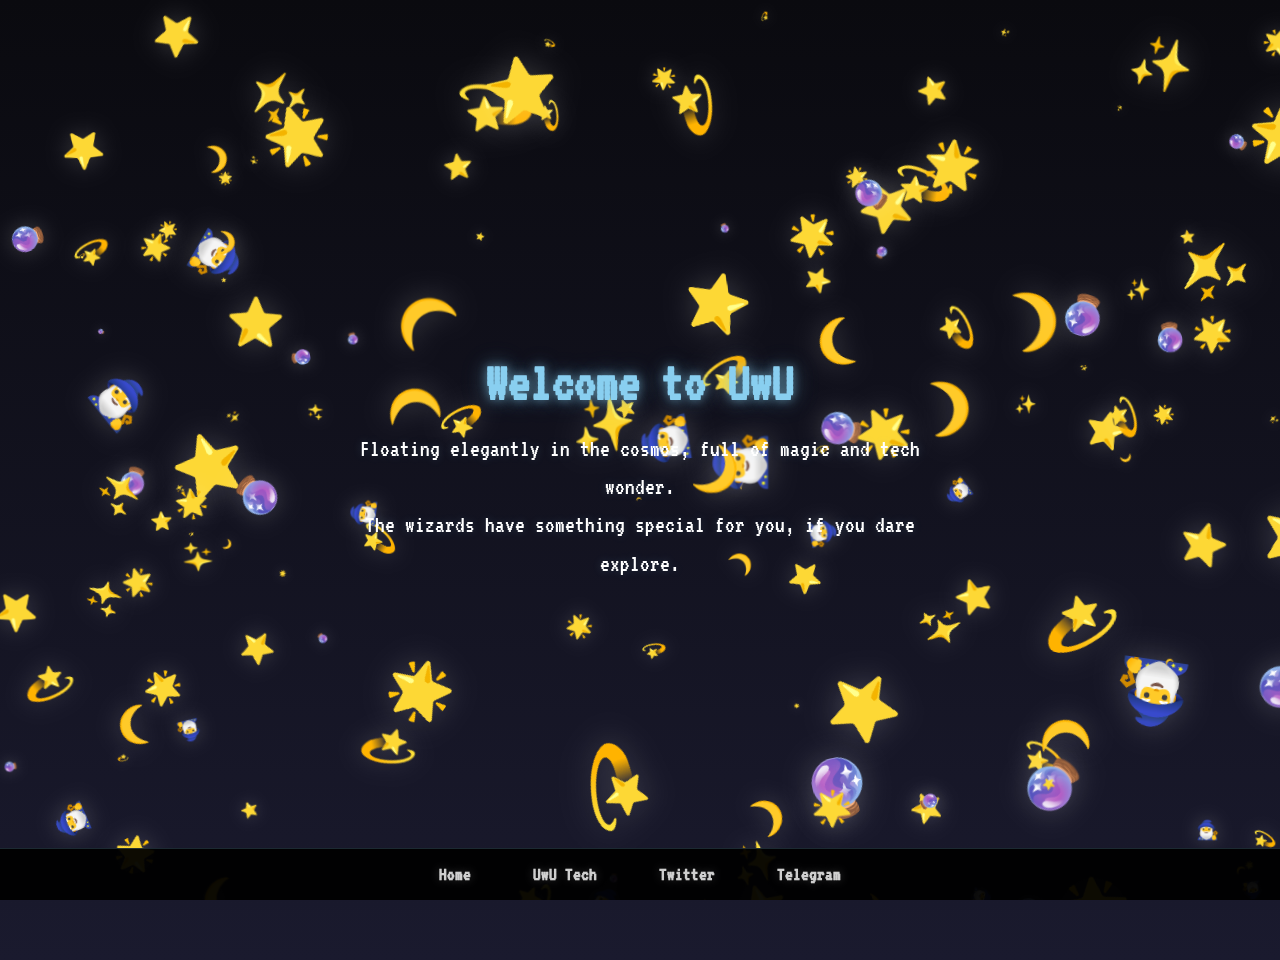
<file: index.html>
<!DOCTYPE html>
<html lang="en">
<head>
    <meta charset="UTF-8">
    <meta name="viewport" content="width=device-width, initial-scale=1.0">
    <title>UwU Interactive Website</title>
    <link rel="stylesheet" href="styles.css">
    <script defer src="script.js"></script>
</head>
<body>
    <nav id="menu">
        <ul>
            <li><a href="#">Home</a></li>
            <li><a href="#uwu-tech">UwU Tech</a></li>
            <li><a href="https://twitter.com" target="_blank">Twitter</a></li>
            <li><a href="https://telegram.org" target="_blank">Telegram</a></li>
        </ul>
    </nav>
    <main id="content">
        <div class="description">
            <h1>Welcome to UwU</h1>
            <p>Floating elegantly in the cosmos, full of magic and tech wonder.</p>
            <p>The wizards have something special for you, if you dare explore.</p>
        </div>
    </main>
    <div id="emoji-container"></div>
</body>
</html>
</file>
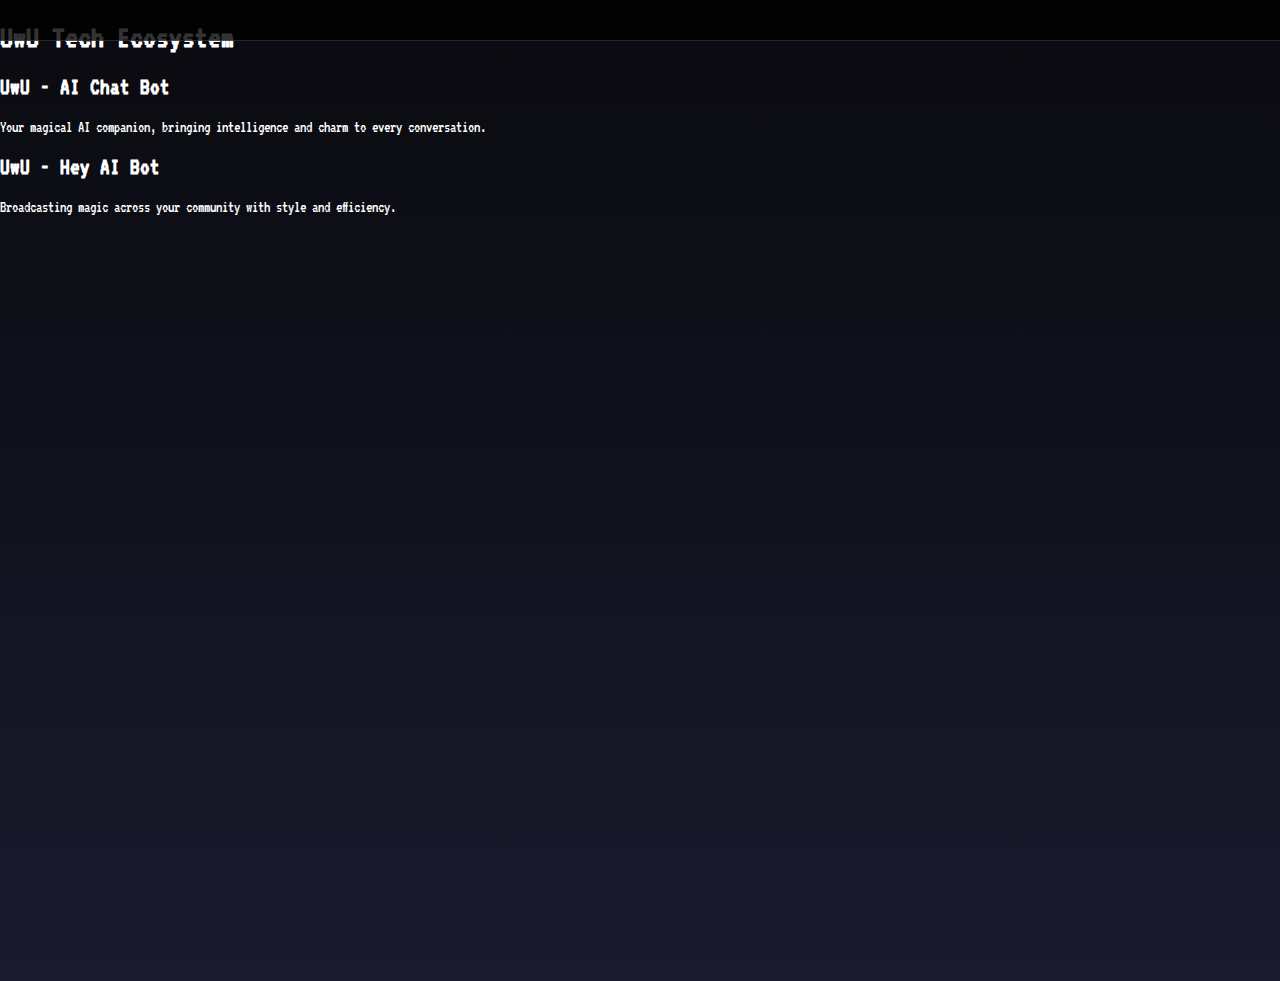
<file: uwu-tech.html>
<!DOCTYPE html>
<html lang="en">
<head>
    <meta charset="UTF-8">
    <meta name="viewport" content="width=device-width, initial-scale=1.0">
    <title>UwU Tech Page</title>
    <link rel="stylesheet" href="styles.css">
    <!-- <link rel="stylesheet" href="uwu-tech-styles.css"> -->
</head>
<body>
    <div class="ticker-wrap">
        <div class="ticker">
            <div class="ticker-content"></div>
        </div>
    </div>
    <main>
        <h1>UwU Tech Ecosystem</h1>
        <section class="bot-cards">
            <div class="bot-card" data-speed="0.2">
                <h2>UwU - AI Chat Bot</h2>
                <p>Your magical AI companion, bringing intelligence and charm to every conversation.</p>
            </div>
            <div class="bot-card" data-speed="0.2">
                <h2>UwU - Hey AI Bot</h2>
                <p>Broadcasting magic across your community with style and efficiency.</p>
            </div>
        </section>
    </main>
    <script src="ticker.js"></script>
    <!-- <script src="uwu-tech-script.js"></script> -->
</body>
</html>
</file>
<file: styles.css>
@import url('https://fonts.googleapis.com/css2?family=VT323&display=swap');

body {
    margin: 0;
    padding: 0;
    font-family: 'VT323', Arial, sans-serif;
    background: linear-gradient(to bottom, #0a0a0f, #1a1a2e);
    color: #fff;
    overflow-y: auto !important;
    min-height: 100vh;
    padding-bottom: 60px;
}

/* Enhanced Ticker Styles */
.ticker-wrap {
    width: 100%;
    height: 40px;
    background: rgba(0, 0, 0, 0.95);
    border-bottom: 1px solid rgba(137, 207, 240, 0.2);
    overflow: hidden;
    position: fixed;
    top: 0;
    z-index: 1001;
    display: flex;
    align-items: center;
}

.ticker {
    display: inline-flex;
    height: 100%;
    width: fit-content;
}

.ticker-content {
    display: inline-flex;
    white-space: nowrap;
    font-family: 'VT323', monospace;
    font-size: 1.5em;
    color: #89CFF0;
    padding-right: 50px;
    text-shadow: 0 0 10px rgba(137, 207, 240, 0.5);
}

.ticker-content span {
    padding: 0 50px;
    display: inline-block;
}

@keyframes ticker {
    0% {
        transform: translateX(0);
    }
    100% {
        transform: translateX(-33.33%);
    }
}

/* Navigation Styles */
nav#menu {
    position: fixed;
    bottom: 0;
    left: 0;
    width: 100%;
    text-align: center;
    z-index: 1001;
    background: rgba(0, 0, 0, 0.95);
    padding: 1rem 0;
    border-top: 1px solid rgba(137, 207, 240, 0.2);
}

nav#menu ul {
    list-style-type: none;
    padding: 0;
    margin: 0;
    display: flex;
    justify-content: center;
    gap: 2rem;
}

nav#menu ul li {
    display: inline;
}

nav#menu ul li a {
    text-decoration: none;
    font-weight: bold;
    color: rgba(255, 255, 255, 0.8);
    font-size: 1.2em;
    transition: all 0.3s;
    padding: 5px 15px;
    border-radius: 15px;
    text-shadow: 0 0 10px rgba(255, 255, 255, 0.2);
    font-family: 'VT323', monospace;
}

nav#menu ul li a:hover {
    color: #89CFF0;
    text-shadow: 0 0 15px rgba(137, 207, 240, 0.4);
}

/* Main Content Styles */
main#content {
    position: absolute;
    top: 50%;
    left: 50%;
    transform: translate(-50%, -50%);
    text-align: center;
    z-index: 5;
}

.description h1,
.hero-text h1,
main#content h1 {
    font-family: 'VT323', monospace;
    font-size: 3.5em;
    color: #89CFF0;
    text-shadow: 0 0 10px rgba(137, 207, 240, 0.5),
                 0 0 20px rgba(137, 207, 240, 0.3),
                 0 0 30px rgba(137, 207, 240, 0.2);
    margin-bottom: 20px;
    animation: titleGlow 4s ease-in-out infinite;
}

.description p,
.hero-text p,
main#content p {
    font-family: 'VT323', monospace;
    font-size: 1.5em;
    line-height: 1.6;
    color: #FFFFFF;
    text-shadow: 0 0 10px rgba(137, 207, 240, 0.2);
    max-width: 600px;
    margin: 0 auto;
}

/* Container Styles */
#emoji-container {
    position: fixed;
    top: 0;
    left: 0;
    width: 100%;
    height: 100%;
    overflow: hidden;
    z-index: 1;
    pointer-events: none;
}

.emoji {
    position: absolute;
    user-select: none;
    transition: all 0.3s cubic-bezier(0.4, 0, 0.2, 1);
    will-change: transform;
    filter: drop-shadow(0 0 8px rgba(255, 255, 255, 0.2));
}

.sparkle {
    position: absolute;
    pointer-events: none;
    animation: enhanced-sparkle-fade 1.5s ease-out forwards;
    z-index: 2;
    mix-blend-mode: screen;
}

.magic-burst {
    position: absolute;
    pointer-events: none;
    z-index: 2;
    animation: burst 0.8s ease-out forwards;
}

/* Animation Keyframes */
@keyframes titleGlow {
    0%, 100% {
        text-shadow: 0 0 20px rgba(137, 207, 240, 0.3),
                     0 0 40px rgba(137, 207, 240, 0.2);
        color: rgba(137, 207, 240, 0.95);
    }
    50% {
        text-shadow: 0 0 30px rgba(137, 207, 240, 0.5),
                     0 0 60px rgba(137, 207, 240, 0.3),
                     0 0 80px rgba(137, 207, 240, 0.2);
        color: #89CFF0;
    }
}

@keyframes enhanced-sparkle-fade {
    0% {
        transform: scale(0) rotate(0deg);
        opacity: 1;
    }
    50% {
        transform: scale(1) rotate(180deg);
        opacity: 0.8;
    }
    100% {
        transform: scale(0) rotate(360deg);
        opacity: 0;
    }
}

@keyframes burst {
    0% {
        transform: scale(0.1) rotate(0deg);
        opacity: 1;
    }
    50% {
        opacity: 0.8;
    }
    100% {
        transform: scale(2) rotate(45deg);
        opacity: 0;
    }
}

@keyframes float {
    0%, 100% {
        transform: translateY(-5px);
    }
    50% {
        transform: translateY(5px);
    }
}

/* Hero Section Styles */
.hero-section {
    padding: 2rem;
    margin-bottom: 3rem;
}

.hero-content {
    background: rgba(255, 255, 255, 0.05);
    border-radius: 20px;
    padding: 2rem;
    max-width: 1000px;
    margin: 0 auto;
    text-align: center;
}

/* Responsive Design */
@media (max-width: 768px) {
    .description h1,
    .hero-text h1,
    main#content h1 {
        font-size: 2.5em;
    }

    .description p,
    .hero-text p,
    main#content p {
        font-size: 1.2em;
        padding: 0 20px;
    }

    nav#menu ul {
        gap: 1rem;
    }
}
</file>
<file: uwu-tech-styles.css>
/* Base Styles */
body {
    overflow-y: auto !important;
    min-height: 100vh;
    padding-bottom: 60px;
    margin: 0;
    background: linear-gradient(to bottom, #0a0a0f, #1a1a2e);
}

/* Magic row styles */
.magic-row {
    padding-top: 60px;
    margin-bottom: 2rem;
    width: 100%;
    display: flex;
    justify-content: center;
    align-items: center;
}

.magic-items {
    display: flex;
    align-items: center;
    justify-content: space-around;
    width: 100%;
    max-width: 1200px;
    padding: 0 2rem;
}

.magic-emoji {
    font-size: 3em;
    animation: float 4s ease-in-out infinite;
    opacity: 0.8;
}

.main-wizard-emoji {
    font-size: 8em;
    filter: drop-shadow(0 0 30px rgba(255, 255, 255, 0.2));
}

/* Main content sections */
.hero-section {
    z-index: 97;
    position: relative;
    padding: 0 2rem;  /* Adjust padding to match the width of the lower boxes */
    max-width: 1000px; /* Match this to the lower boxes */
    margin: 0 auto;
    margin-bottom: 3rem;
}

.hero-text h1 {
    font-size: 3.5em;
    margin-bottom: 1rem;
    color: #ffffff;
    -webkit-background-clip: text;
    background-clip: text;
    -webkit-text-fill-color: #ffffff;
    text-shadow: 0 0 20px rgba(255, 255, 255, 0.6), 
                 0 0 40px rgba(255, 255, 255, 0.4);
}

.hero-text p {
    font-size: 1.2em;
    line-height: 1.6;
    color: rgba(255, 255, 255, 0.9);
}

/* Tech Ecosystem Box - Added Styles for Glow and Blur */
.tech-ecosystem-box {
    background: rgba(255, 255, 255, 0.07); /* More transparent for frosty effect */
    border-radius: 20px;
    padding: 2rem;
    backdrop-filter: blur(7px); /* Increased blur for a frosty look */
    border: 2px solid rgba(255, 255, 255, 0.2);
    box-shadow: 0 0 40px rgba(255, 255, 255, 0.4), 
                0 0 80px rgba(255, 255, 255, 0.2), 
                inset 0 0 20px rgba(255, 255, 255, 0.3); /* Enhanced glow */
    text-align: center;
    color: #ffffff;
    z-index: 95;
    transition: all 0.3s ease;
}

/* Bots Section */
.bots-section {
    padding: 0 2rem;
    display: flex;
    flex-direction: column;
    align-items: center;
    gap: 2rem;
    position: relative;
    z-index: 98;
}

.bot-card {
    background: rgba(13, 13, 26, 0.7);
    border-radius: 20px;
    padding: 2rem;
    backdrop-filter: blur(5px);
    width: 100%;
    max-width: 1000px;
    display: flex;
    align-items: center;
    gap: 2rem;
    transition: all 0.3s ease;
    position: relative;
    z-index: 99;
    border: 2px solid rgba(255, 255, 255, 0.1);
    box-shadow: 
        0 0 20px rgba(255, 255, 255, 0.05),
        0 0 40px rgba(255, 255, 255, 0.025),
        inset 0 0 20px rgba(255, 255, 255, 0.025);
    transform: translateY(0);
}

.bot-card:hover {
    transform: translateY(-5px);
    border-color: rgba(255, 255, 255, 0.2);
    box-shadow: 
        0 0 30px rgba(255, 255, 255, 0.1),
        0 0 50px rgba(255, 255, 255, 0.05),
        inset 0 0 30px rgba(255, 255, 255, 0.05);
    background: rgba(13, 13, 26, 0.8);
}

.bot-icon {
    font-size: 4em;
    animation: float 4s ease-in-out infinite;
}

.bot-content {
    flex: 1;
}

.bot-content h2 {
    font-size: 2em;
    margin-bottom: 1rem;
    color: #fff;
    text-shadow: 0 0 10px rgba(255, 255, 255, 0.3);
}

.bot-content p {
    font-size: 1.1em;
    line-height: 1.6;
    color: rgba(255, 255, 255, 0.9);
    margin-bottom: 1rem;
}

.bot-details {
    display: flex;
    align-items: center;
    gap: 2rem;
}

.bot-details span {
    font-family: monospace;
    color: #a0a0ff;
    font-size: 1.1em;
}

.bot-link {
    color: #fff;
    text-decoration: none;
    padding: 0.5rem 1rem;
    border: 1px solid rgba(255, 255, 255, 0.2);
    border-radius: 20px;
    transition: all 0.3s ease;
    background: rgba(255, 255, 255, 0.05);
}

.bot-link:hover {
    background: rgba(255, 255, 255, 0.1);
    border-color: rgba(255, 255, 255, 0.4);
    text-shadow: 0 0 10px rgba(255, 255, 255, 0.4);
    box-shadow: 0 0 20px rgba(255, 255, 255, 0.1);
}

/* Navigation */
nav#menu {
    position: fixed;
    bottom: 0;
    width: 100%;
    background: rgba(0, 0, 0, 0.95);
    backdrop-filter: blur(10px);
    padding: 1rem 0;
    border-top: 1px solid rgba(137, 207, 240, 0.2);
    z-index: 1999;
}

nav#menu ul {
    list-style: none;
    margin: 0;
    padding: 0;
    display: flex;
    justify-content: center;
    gap: 2rem;
}

nav#menu ul li a {
    color: rgba(255, 255, 255, 0.8);
    text-decoration: none;
    font-size: 1.1em;
    transition: all 0.3s ease;
}

nav#menu ul li a:hover {
    color: #fff;
    text-shadow: 0 0 10px rgba(255, 255, 255, 0.4);
}

/* Animations */
@keyframes ticker {
    0% {
        transform: translateX(0);
    }
    100% {
        transform: translateX(-50%);
    }
}

@keyframes float {
    0%, 100% {
        transform: translateY(-5px);
    }
    50% {
        transform: translateY(5px);
    }
}

@keyframes contentGlow {
    0%, 100% {
        box-shadow: 
            0 0 20px rgba(255, 255, 255, 0.05),
            0 0 40px rgba(255, 255, 255, 0.025),
            inset 0 0 20px rgba(255, 255, 255, 0.025);
    }
    50% {
        box-shadow: 
            0 0 30px rgba(255, 255, 255, 0.1),
            0 0 50px rgba(255, 255, 255, 0.05),
            inset 0 0 30px rgba(255, 255, 255, 0.05);
    }
}

#emoji-container {
    position: fixed;
    top: 0;
    left: 0;
    width: 100%;
    height: 100%;
    pointer-events: none;
    z-index: 45;
}

/* Fix for the backdrop-filter support */
@supports not (backdrop-filter: blur(10px)) {
    .bot-card,
    nav#menu {
        background: rgba(0, 0, 0, 0.9);
    }
}
</file>
